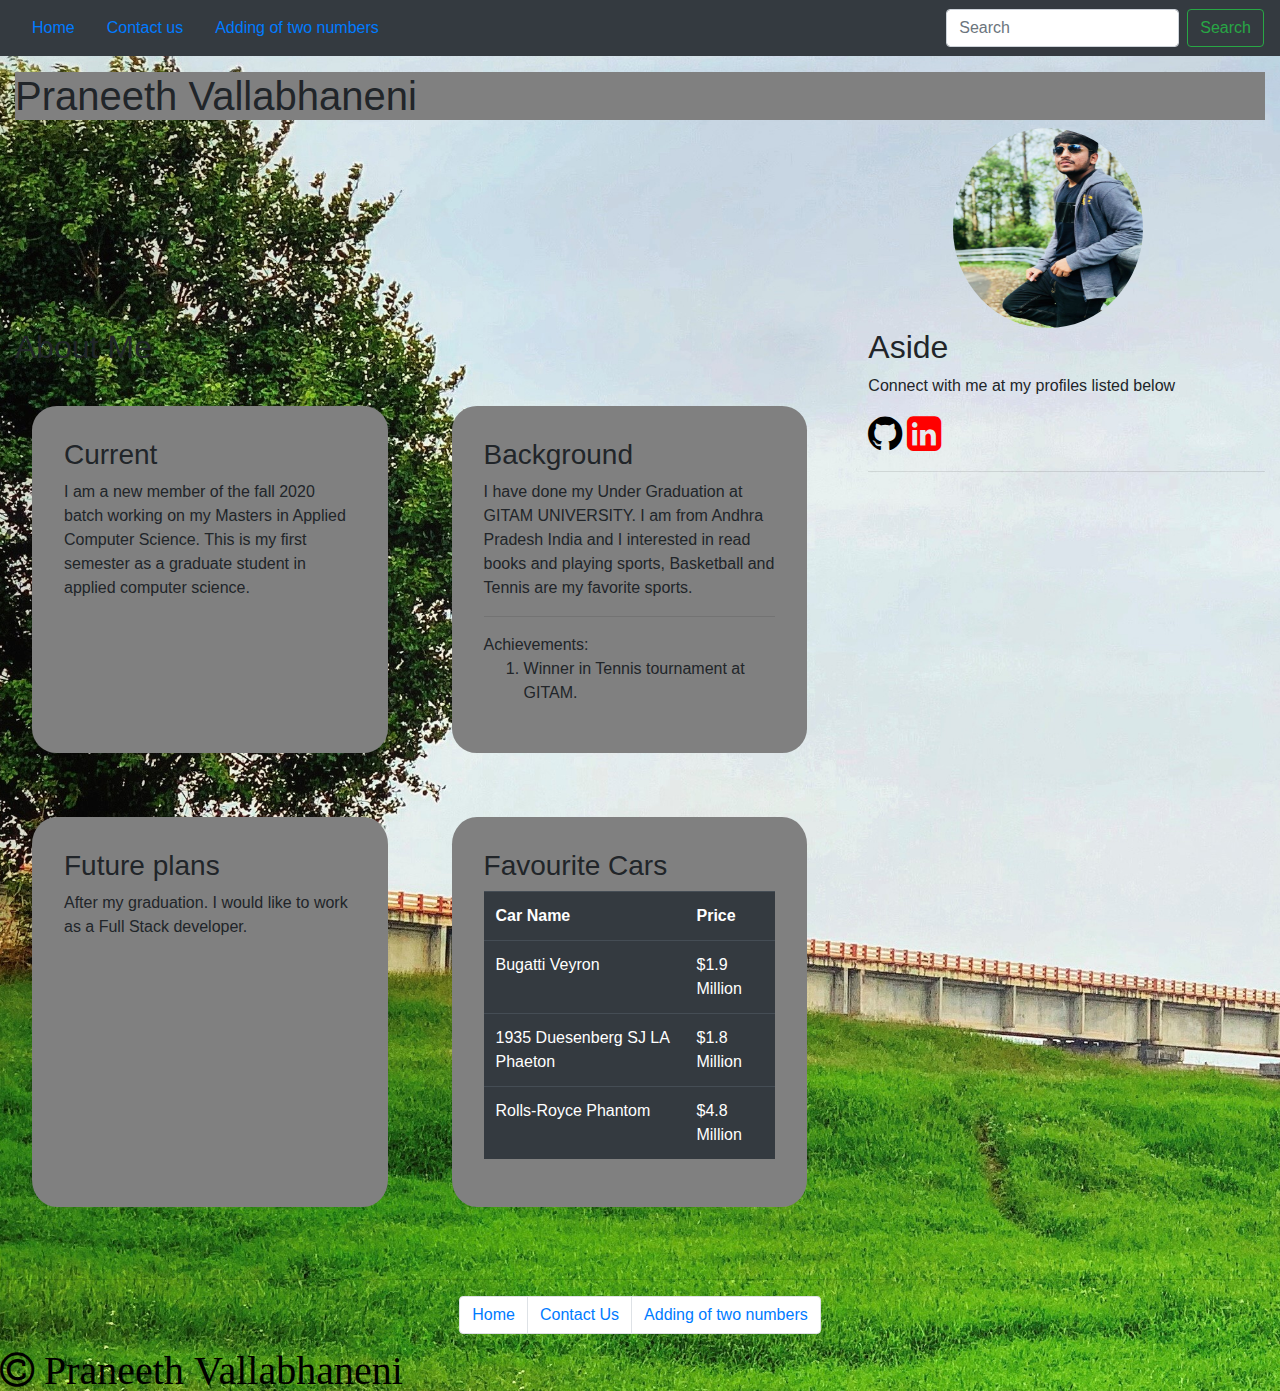
<file: index.html>
<!DOCTYPE html>
<html lang="en">

<head>
    <meta charset="UTF-8">
    <meta name="viewport" content="width=device-width, initial-scale=1.0">
    <meta http-equiv="X-UA-Compatible" content="ie=edge">
    <link href="./Praneeth.css" rel="stylesheet">
    <link rel="stylesheet" href="https://stackpath.bootstrapcdn.com/bootstrap/4.3.1/css/bootstrap.min.css"
        integrity="sha384-ggOyR0iXCbMQv3Xipma34MD+dH/1fQ784/j6cY/iJTQUOhcWr7x9JvoRxT2MZw1T" crossorigin="anonymous">
        <link rel="stylesheet" href="https://cdnjs.cloudflare.com/ajax/libs/font-awesome/4.7.0/css/font-awesome.min.css">    
        <br>
        <br>
        <br>
    <title>Praneeth Vallabhaneni</title>
</head>

<body>
    <header class="container-fluid">
    <nav class="navbar navbar-expand-md navbar-light fixed-top bg-dark">
        <div class="collapse navbar-collapse" id="navbarSupportedContent">
            <ul class="nav nav-pills mr-auto">
                <li class="nav-item active">
                    <a class="nav-link" href="#">Home</a>
                </li>
                <li class="nav-item">
                    <a class="nav-link" href="./contact.html">Contact us</a>
                </li>
                <li class="nav-item">
                    <a class="nav-link" href="./Addingoftwonumbers.html">Adding of two numbers</a>
                </li>

            </ul>
            <form class="form-inline my-2 my-lg-0">
                <input class="form-control mr-sm-2" type="search" placeholder="Search" aria-label="Search">
                <button class="btn btn-outline-success my-2 my-sm-0" type="submit">Search</button>
            </form>
        </div>
    </nav>
    
        <h1 class="name" style="background-color:grey;" >Praneeth Vallabhaneni </h1>
        <img src="./images/praneethfb.jpg" alt="my_pic" height="200" width="190"  >
    </header>
    <div>
    <main class="container-fluid">
        <div class="row">
            <article class="col-sm-8" id="article">
                <h2 id="aboutme">About Me</h2>

                <div class="row">

                    <section class="col-md-5 col-md-offset-2" id="habout">

                        <h3>Current</h3>
                        I am a new member of the fall 2020 batch working on my Masters in Applied Computer Science. This is my first semester as a graduate student in applied computer science.
                    </section>

                    <section class="col-md-5" id="habout">
                        <h3>Background</h3>
                        I have done my Under Graduation at GITAM UNIVERSITY. I am from Andhra Pradesh India and I interested in read books and playing sports, Basketball and Tennis are my favorite sports.

                        <br>
                        <hr>
                        Achievements:
                        
                        <ol>
                            <li>
                                Winner in Tennis tournament at GITAM. 
                            </li>
                            
                                
                        
                        </ol>
                    </section>

                    <section class="col-md-5" id="habout">
                        <h3>Future plans</h3>
                        After my graduation. I would like to work as a Full Stack developer.
                    </section>

                    <section class="col-md-5" id="habout">
                        <h3>Favourite Cars</h3>

                        <table class="table table-dark">
                            <tr>
                                <th>Car Name</th>
                                <th>Price</th>
                            </tr>
                            <tr>
                                <td>Bugatti Veyron</td>
                                <td>$1.9 Million</td>
                            </tr>
                            <tr>
                                <td>1935 Duesenberg SJ LA Phaeton</td>
                                <td>$1.8 Million</td>
                            </tr>
                            <tr>
                                <td>Rolls-Royce Phantom</td>
                                <td>$4.8 Million</td>
                            </tr>
                        </table>
                    </section>

                </div>
            </article>

            <aside class="col-sm-4">

                <h2>Aside</h2>

                <p>Connect with me at my profiles listed below</p>
                <a href="https://github.com/praneethvallabhaneni" target="_blank"><i class="fa fa-github" style="font-size:2.5em;color:black"></i></a>
                <a href="https://www.linkedin.com/in/praneeth-vallabhaneni-42373b1a2/" target="_blank"><i class="fa fa-linkedin-square" style="font-size:2.5em;color:red"></i></a>
                <br>
                <hr>
               
                <div class="video-wrapper">
                    
                   
                    <iframe width="400" height="315" src="https://www.youtube.com/embed/N5XnrDrKIKs" frameborder="0" allow="accelerometer; autoplay; clipboard-write; encrypted-media; gyroscope; picture-in-picture" allowfullscreen></iframe>
        </div>

            </aside>
        </div>
    </main>
    <br><hr>
    <footer>
            <nav aria-label="Page navigation example">
            <ul class="pagination justify-content-center">
                <li class="page-item" ><a class="page-link" href="#">Home</a></li>
              <li class="page-item"><a class="page-link" href="./contact.html">Contact Us</a></li>
              <li class="page-item"><a class="page-link" href="./Addingoftwonumbers.html">Adding of two numbers</a></li>
            </ul>
          </nav>

        <i class="fa fa-copyright" style="font-size:2.5em;color: black"> Praneeth Vallabhaneni</i>
        <br>
    </footer>
 
</body>

</html>
</file>
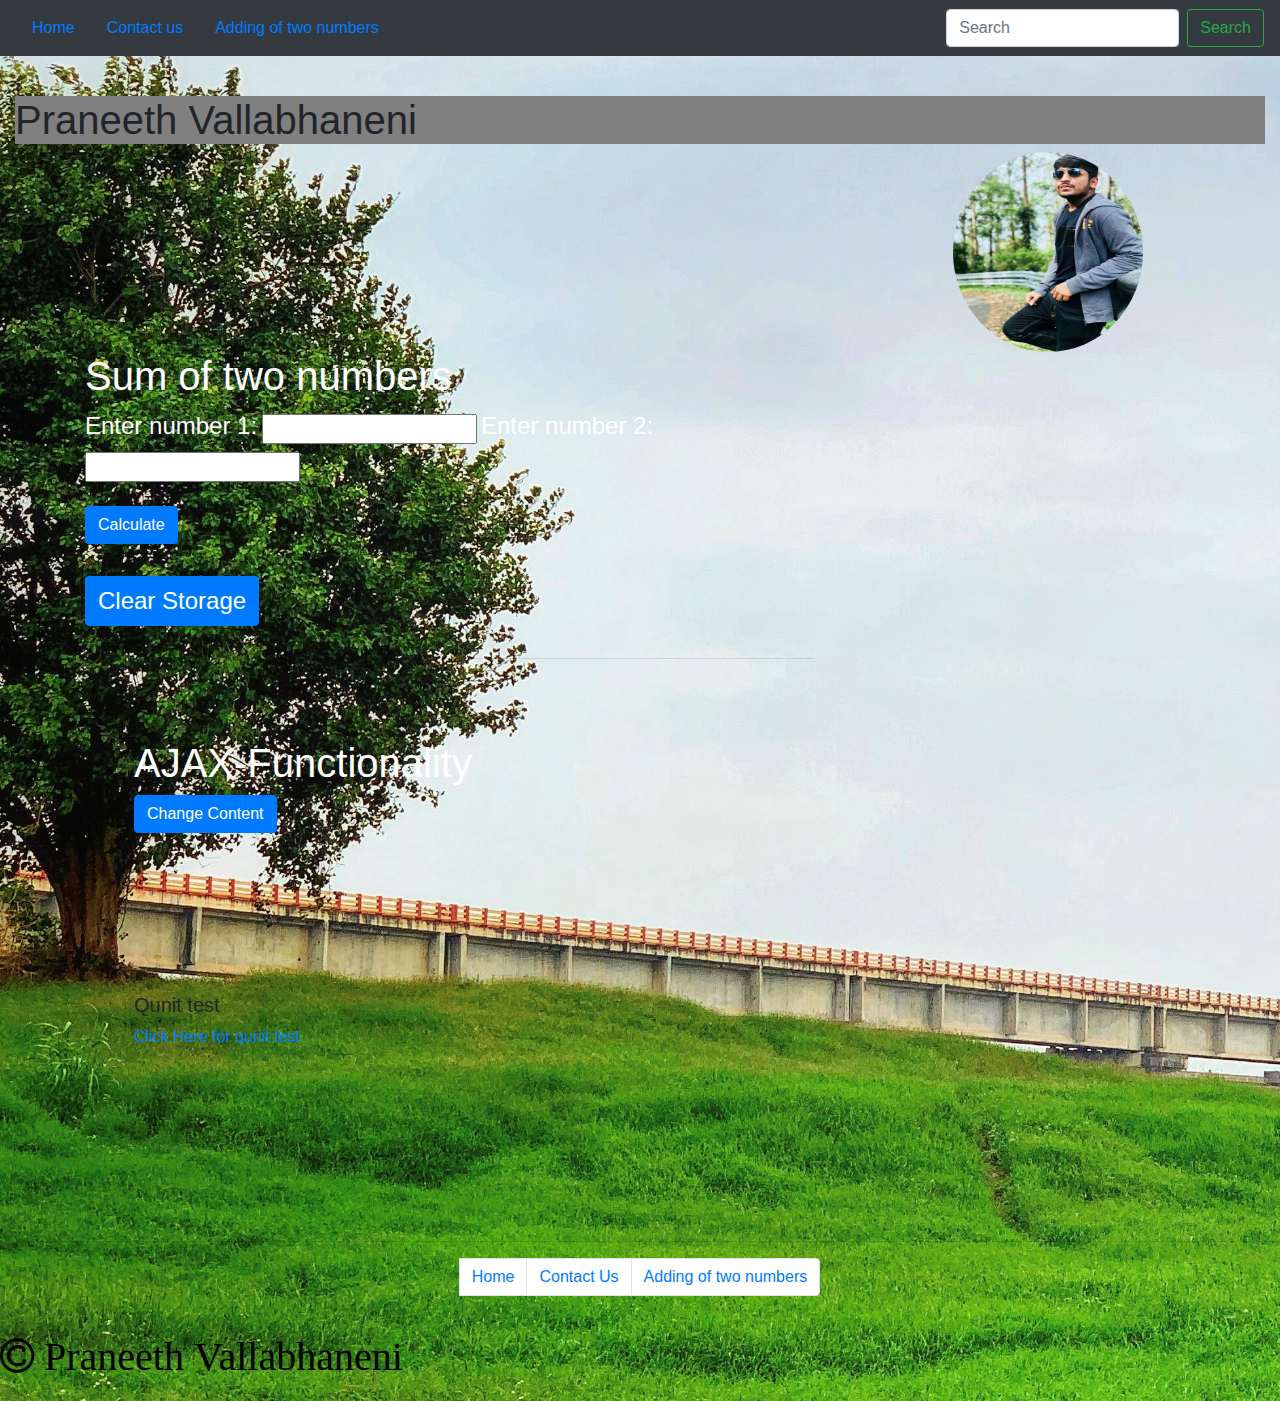
<file: Addingoftwonumbers.html>
<!DOCTYPE html>
<html lang="en">

<head>
    <meta charset="UTF-8">
    <meta name="viewport" content="width=device-width, initial-scale=1.0">
    <meta http-equiv="X-UA-Compatible" content="ie=edge">
    <link href="./Praneeth.css" rel="stylesheet">
    <link rel="stylesheet" href="https://stackpath.bootstrapcdn.com/bootstrap/4.3.1/css/bootstrap.min.css"
        integrity="sha384-ggOyR0iXCbMQv3Xipma34MD+dH/1fQ784/j6cY/iJTQUOhcWr7x9JvoRxT2MZw1T" crossorigin="anonymous">
    <link rel="stylesheet" href="https://cdnjs.cloudflare.com/ajax/libs/font-awesome/4.7.0/css/font-awesome.min.css">
    <title>Praneeth Vallabhaneni</title>
</head>

<body>
    <header class="container-fluid">
        <nav class="navbar navbar-expand-lg navbar-dark fixed-top bg-dark">
            <div class="collapse navbar-collapse" id="navbarSupportedContent">
                <ul class="nav nav-pills mr-auto">
                    <li class="nav-item active">
                        <a class="nav-link" href="./index.html">Home</a>
                    </li>
                    <li class="nav-item">
                        <a class="nav-link" href="./contact.html">Contact us</a>
                    </li>
                    <li class="nav-item">
                        <a class="nav-link" href="#">Adding of two numbers</a>
                    </li>

                 
                </ul>
                <form class="form-inline my-2 my-lg-0">
                    <input class="form-control mr-sm-2" type="search" placeholder="Search" aria-label="Search">
                    <button class="btn btn-outline-success my-2 my-sm-0" type="submit">Search</button>
                </form>
            </div>
        </nav>
        <br>
        <br>
        <br>
        <br>
        <h1 class="name"style="background-color:grey;">Praneeth Vallabhaneni</h1>
        <img src="./images/praneethfb.jpg" alt="my_pic" height="200" width="190">
    </header>
    <main class="container">
        <article class="row">

            <section class="col-md-8" >
                <h1 style="font-size:2.5em;color:white">Sum of two numbers</h1>
                <label  for="add1" style="font-size:1.5em;color:white">Enter number 1:</label>
                <input id="add1" type="number">
                <label  for="add2" style="font-size:1.5em;color:white">Enter number 2:</label>
                <input id="add2" type="number">
                <br>
                <br>
                <button  id="good" class="btn btn-primary mb-3" onclick="Additionoftwonumbers()" >Calculate</button>
                
                <p id="display-area-good" style="background-color:grey;"></p>
            </section>
                <section class="col-md-8" >
                <button id="clear" class="btn btn-primary mb-3" style="font-size:1.5em;color:white" onclick=localStorage.clear()>Clear Storage</button>
                <hr>
                    
                    <p style="background-color:grey;"id="lresult"></p>
                
            </section>
            <section class="col-md-8" id="about">
                
                <h2 Style="font-size:2.5em;color:white">AJAX-Functionality</h2>
                <button type="button" class="btn btn-primary mb-3" onclick="ajax()">Change Content</button>
                <p Style="font-size:2.5em;color:white" id="demo"></p>
            
        </section>
        <section class="col-md-3 col-md-offset-2" id="about">
            <h5>Qunit test</h5>
              <a href="./qunit/qunit.html">Click Here for qunit test</p>

        <br>
        <br>


        </article>

    </main>
    <br><br>
    <hr>
    <footer>
        <nav aria-label="Page navigation example">
            <ul class="pagination justify-content-center">
                <li class="page-item"><a class="page-link" href="./index.html">Home</a></li>
                <li class="page-item"><a class="page-link" href="./contact.html">Contact Us</a></li>
                <li class="page-item"><a class="page-link" href="#">Adding of two numbers</a></li>
            </ul>
        </nav>
        <br>
    </footer>
    <i class="fa fa-copyright" style="font-size:2.5em;color:black"> Praneeth Vallabhaneni</i>
    <br>
    <br>
    <script src="main.js"></script>
</body>

</html>
</file>
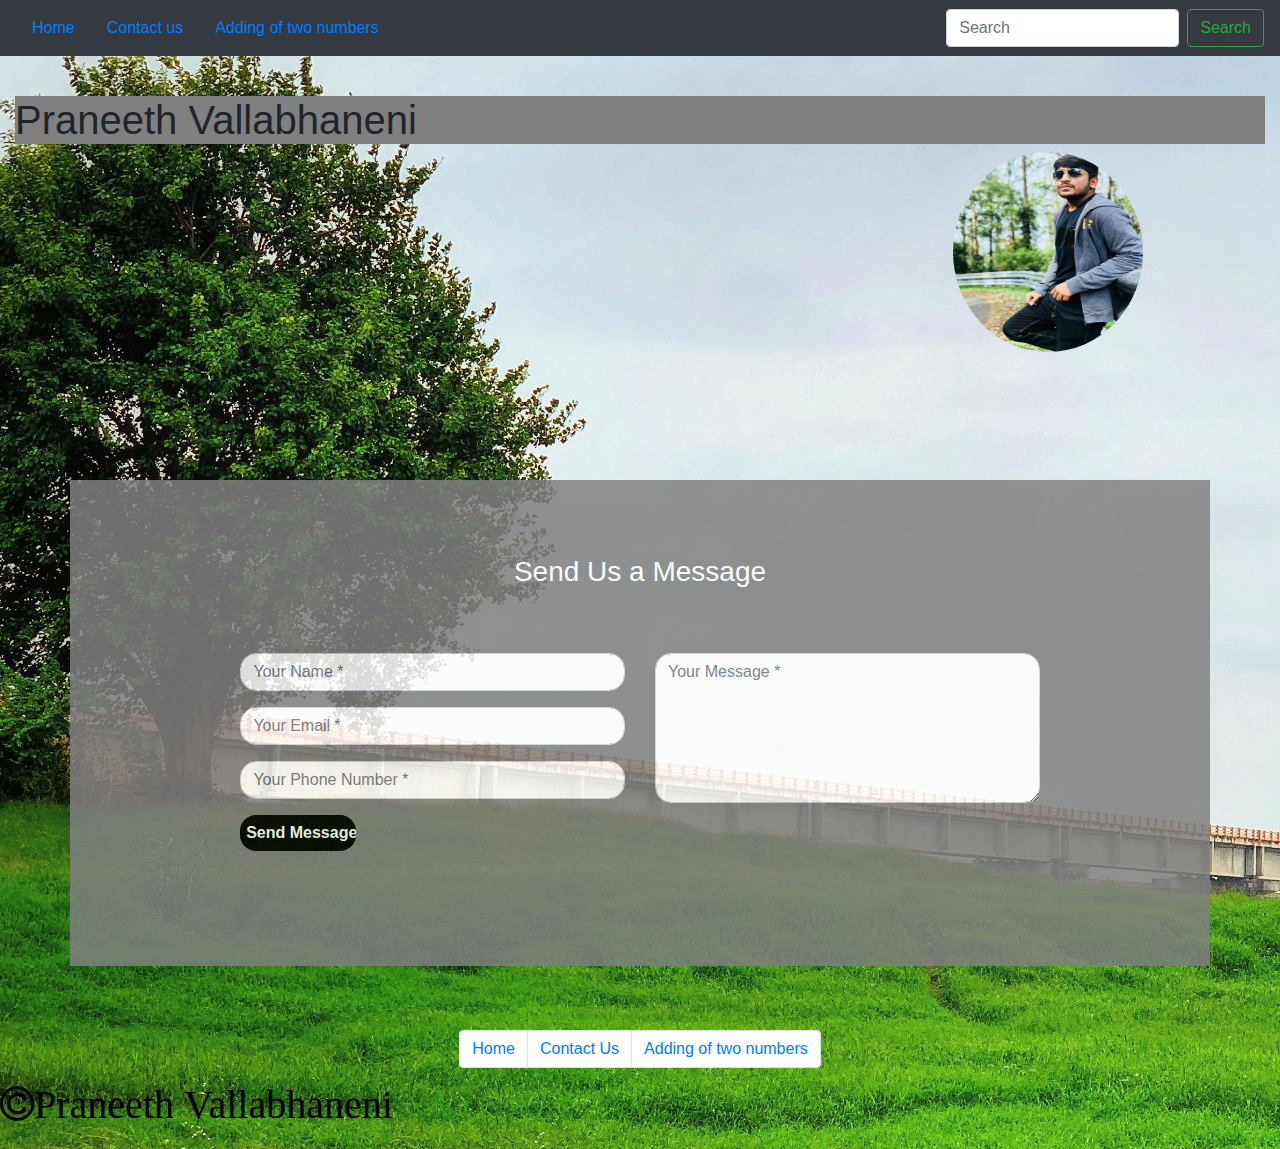
<file: contact.html>
<!DOCTYPE html>
<html lang="en">

<head>
    <meta charset="UTF-8">
    <meta name="viewport" content="width=device-width, initial-scale=1.0">
    <meta http-equiv="X-UA-Compatible" content="ie=edge">
    <link href="./Praneeth.css" rel="stylesheet">
    <link rel="stylesheet" href="https://stackpath.bootstrapcdn.com/bootstrap/4.3.1/css/bootstrap.min.css"
        integrity="sha384-ggOyR0iXCbMQv3Xipma34MD+dH/1fQ784/j6cY/iJTQUOhcWr7x9JvoRxT2MZw1T" crossorigin="anonymous">
    <link rel="stylesheet" href="https://cdnjs.cloudflare.com/ajax/libs/font-awesome/4.7.0/css/font-awesome.min.css">
    <br>
    <br>
    <title>Praneeth Vallabhaneni</title>
</head>

<body>
    <header class="container-fluid">
        <nav class="navbar navbar-expand-lg navbar-dark fixed-top  bg-dark">
            <div class="collapse navbar-collapse" id="navbarSupportedContent">
                <ul class="nav nav-pills mr-auto">
                    <li class="nav-item active">
                        <a class="nav-link" href="./index.html">Home</a>
                    </li>
                    <li class="nav-item">
                        <a class="nav-link" href="#">Contact us</a>
                    </li>
                    <li class="nav-item">
                        <a class="nav-link" href="./Addingoftwonumbers.html">Adding of two numbers</a>
                    </li>
                </ul>
                <form class="form-inline my-2 my-lg-0">
                    <input class="form-control mr-sm-2" type="search" placeholder="Search" aria-label="Search">
                    <button class="btn btn-outline-success my-2 my-sm-0" type="submit">Search</button>
                </form>
            </div>
        </nav><br><br>

        <h1 class="name" style="background-color:grey;">Praneeth Vallabhaneni</h1>
        <img src="./images/praneethfb.jpg" alt="my_pic" height="200" width="190">
    </header>
    <main>
        <div class="container contact-form">
            
            <form method="post">
                <h3>Send Us a Message</h3>
                <div class="row">
                    <div class="col-md-6">
                        <div class="form-group">
                            <input type="text" name="txtName" class="form-control" placeholder="Your Name *" value="" />
                        </div>
                        <div class="form-group">
                            <input type="text" name="txtEmail" class="form-control" placeholder="Your Email *"
                                value="" />
                        </div>
                        <div class="form-group">
                            <input type="text" name="txtPhone" class="form-control" placeholder="Your Phone Number *"
                                value="" />
                        </div>
                        <div class="form-group">
                            <input type="submit" name="btnSubmit" class="btnContact" value="Send Message" />
                        </div>
                    </div>
                    <div class="col-md-6">
                        <div class="form-group">
                            <textarea name="txtMsg" class="form-control" placeholder="Your Message *"
                                style="width: 100%; height: 150px;"></textarea>
                        </div>
                    </div>
                </div>
            </form>
        </div>
    </main>
    <footer>
        <nav aria-label="Page navigation example">
            <ul class="pagination justify-content-center">
                <li class="page-item"><a class="page-link" href="./index.html">Home</a></li>
                <li class="page-item"><a class="page-link" href="#">Contact Us</a></li>
                <li class="page-item"><a class="page-link" href="./Addingoftwonumbers.html">Adding of two numbers</a></li>
            </ul>
        </nav>
        <i class="fa fa-copyright" style="font-size:2.5em;color:black">Praneeth Vallabhaneni</i>
    <br>
<br></footer>
    </body>
</html>
</file>
<file: Praneeth.css>
body{
    background-image: url("./images/home.jpg");
    background-size: cover;
    background-repeat: no-repeat, repeat;
    background-position: center;
    width:100;
position: relative;
}

img {
    border-radius: 50%;
    position: relative;
    left: 75%;
    top:-2%;
    

  }
  #habout{
    background-color:grey;
        
    border-top-right-radius: 7%;
    border-top-left-radius: 7%;
    border-bottom-left-radius: 7%;
    border-bottom-right-radius: 7%;
    padding: 2em;
    margin: 2em;
}


  #about{
      background-color:transparent;
      border-top-right-radius: 7%;
      border-top-left-radius: 7%;
      border-bottom-left-radius: 7%;
      border-bottom-right-radius: 7%;
      padding: 2em;
      margin: 2em;
  }

  #name{
      padding: 2em;
      margin: 2em;
  }
.aboutme{
    margin: 2em;
    padding: 2em;
    text-align: right
}

.contact-form{
    background: grey;
opacity: 0.85;
    margin-top: 10%;
    margin-bottom: 5%;
    width: 50%;
}
.contact-form .form-control{
    border-radius:1rem;
}
.contact-image{
    text-align: right;
}
.contact-image img{
    border-radius: 6rem;
    width: 11%;
    margin-top: -3%;
    transform: rotate(29deg);
}
.contact-form form{
    padding: 14%;
}
.contact-form form .row{
    margin-bottom: -7%;
}
.contact-form h3{
    margin-bottom: 8%;
    margin-top: -10%;
    text-align: center;
    color:white;
}
.contact-form .btnContact {
    width: 30%;
    border: none;
    border-radius: 1rem;
    padding: 1.5%;
    background: black;
    font-weight: 600;
    color: #fff;
    cursor: pointer;
}
.btnContactSubmit
{
    width: 30%;
    border-radius: 1rem;
    padding: 1.5%;
    color: #fff;
    background-color: #0062cc;
    border: none;
    cursor: pointer;
}
</file>
